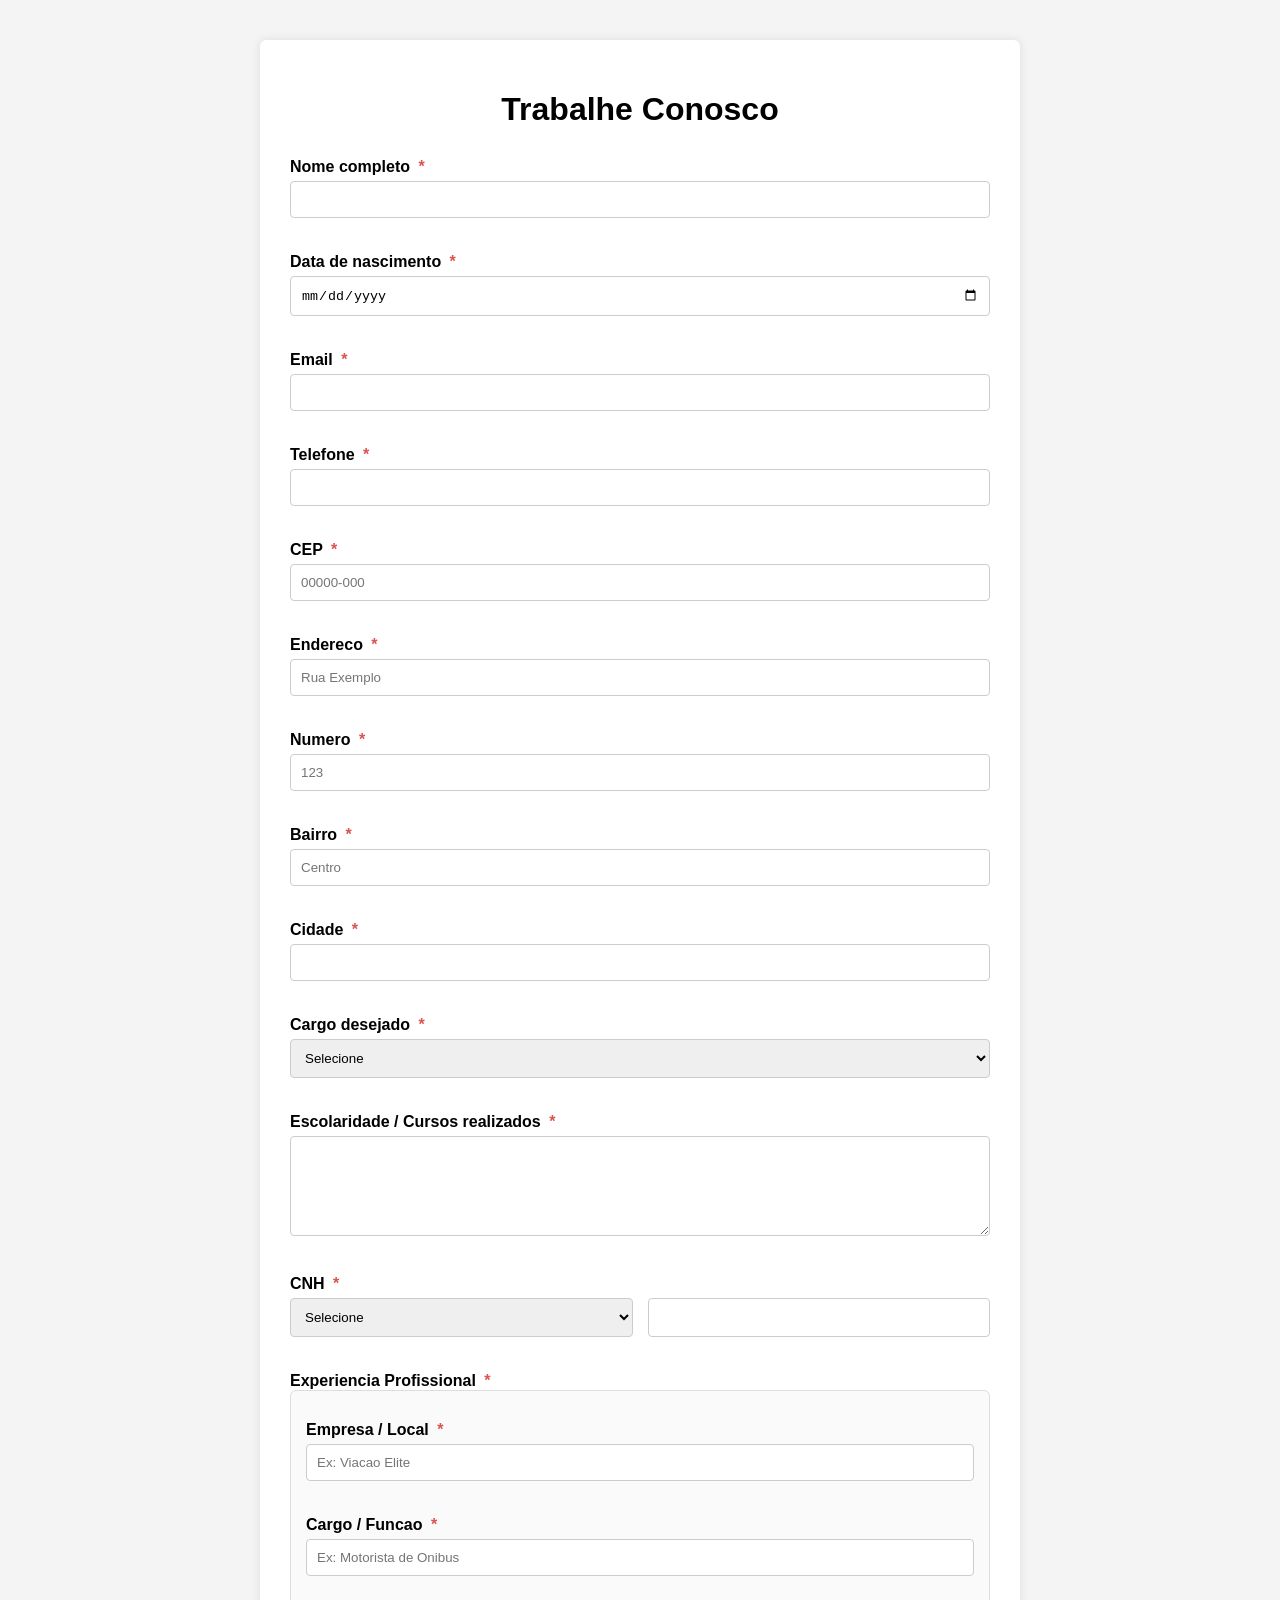
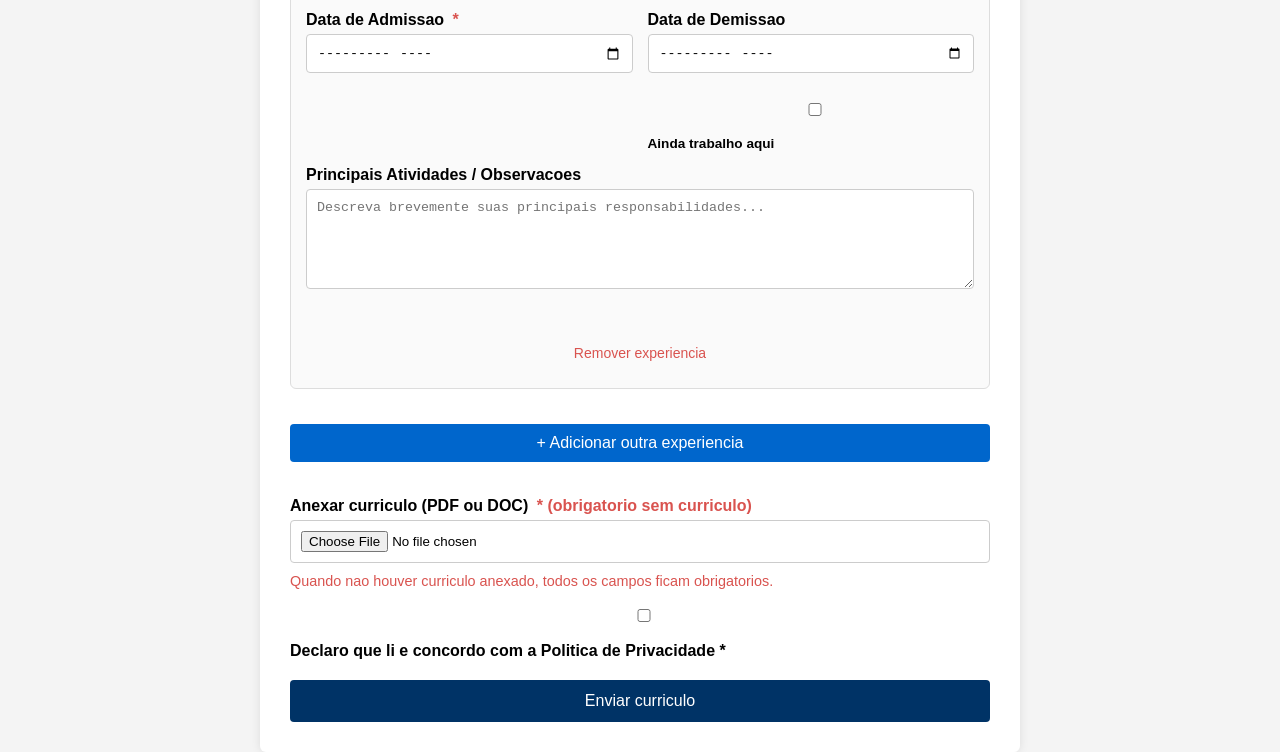
<file: trabalhe-conosco.html>
<!DOCTYPE html>
<html lang="pt-BR">
<head>
  <meta charset="UTF-8">
  <meta name="viewport" content="width=device-width, initial-scale=1.0">
  <title>Trabalhe Conosco | Viacao Elite</title>
  <style>
    body {
      font-family: Arial;
      background: #f4f4f4;
      margin: 0;
      padding: 0;
    }
    .container {
      max-width: 700px;
      margin: auto;
      background: white;
      padding: 30px;
      margin-top: 40px;
      border-radius: 6px;
      box-shadow: 0 0 10px rgba(0,0,0,0.1);
    }
    h1 {
      text-align: center;
      margin-bottom: 30px;
    }
    label {
      font-weight: bold;
      display: block;
      margin-top: 15px;
    }
    input, select, textarea {
      width: 100%;
      padding: 10px;
      margin-top: 5px;
      margin-bottom: 20px;
      border: 1px solid #ccc;
      border-radius: 4px;
      box-sizing: border-box;
    }
    textarea {
      height: 100px;
      resize: vertical;
    }
    button {
      background: #003366;
      color: white;
      padding: 12px;
      border: none;
      width: 100%;
      font-size: 16px;
      border-radius: 4px;
      cursor: pointer;
      margin-top: 20px;
    }
    button:hover {
      background: #001f40;
    }
    .cnh-group {
      display: flex;
      gap: 15px;
      flex-wrap: wrap;
    }
    .cnh-group select,
    .cnh-group input {
      flex: 1;
      min-width: 200px;
    }
    .required-star {
      color: #d9534f;
      margin-left: 4px;
    }
    .required-note {
      color: #d9534f;
      font-size: 0.9em;
      margin: -10px 0 15px 0;
      display: none;
    }

    .experiencia-item {
      border: 1px solid #ddd;
      padding: 15px;
      margin-bottom: 15px;
      border-radius: 6px;
      background: #fafafa;
    }
    #btn-add-experiencia {
      background: #0066cc;
      color: white;
      padding: 10px 15px;
      border: none;
      border-radius: 4px;
      cursor: pointer;
      margin-bottom: 20px;
    }
    .btn-remover {
      color: #d9534f;
      background: none;
      border: none;
      cursor: pointer;
      font-size: 14px;
    }

    @media (max-width: 600px) {
      .cnh-group {
        flex-direction: column;
        gap: 0;
      }
    }
  </style>
  <link rel="icon" type="image/x-icon" href="favicon_square.ico">
</head>
<body>
<div class="container">
  <h1>Trabalhe Conosco</h1>
  <form id="form-trabalhe" action="enviar_curriculo.php" method="POST" enctype="multipart/form-data">
    
    <label>Nome completo <span class="required-star">*</span></label>
    <input type="text" name="nome" required>

    <label>Data de nascimento <span id="data_nascimento-star" class="required-star"></span></label>
    <input type="date" name="data_nascimento" id="data_nascimento">

    <label>Email <span class="required-star">*</span></label>
    <input type="email" name="email" required>

    <label>Telefone <span class="required-star">*</span></label>
    <input type="text" name="telefone" required>

    <label>CEP <span id="cep-star" class="required-star"></span></label>
    <input type="text" name="cep" id="cep" placeholder="00000-000">

    <label>Endereco <span id="endereco-star" class="required-star"></span></label>
    <input type="text" name="endereco" id="endereco" placeholder="Rua Exemplo">

    <label>Numero <span id="numero-star" class="required-star"></span></label>
    <input type="text" name="numero" id="numero" placeholder="123">

    <label>Bairro <span id="bairro-star" class="required-star"></span></label>
    <input type="text" name="bairro" id="bairro" placeholder="Centro">

    <label>Cidade <span id="cidade-star" class="required-star"></span></label>
    <input type="text" name="cidade" id="cidade">

    <label>Cargo desejado <span id="cargo-star" class="required-star">*</span></label>
    <select name="cargo" id="cargo" required>
      <option value="">Selecione</option>
      <option>Motorista</option>
      <option>Cobrador</option>
      <option>Administrativo</option>
      <option>Manutencao</option>
      <option>Jovem Aprendiz</option>
    </select>

    <label>Escolaridade / Cursos realizados <span id="escolaridade_cursos-star" class="required-star"></span></label>
    <textarea name="escolaridade_cursos" id="escolaridade_cursos"></textarea>

    <label>CNH <span id="categoria_cnh-star" class="required-star"></span></label>
    <div class="cnh-group">
      <select name="categoria_cnh" id="categoria_cnh">
        <option value="">Selecione</option>
        <option>A</option>
        <option>B</option>
        <option>AB</option>
        <option>C</option>
        <option>D</option>
        <option>E</option>
        <option>ACC</option>
        <option>Nao Tenho</option>
      </select>
      <input type="text" name="numero_cnh" id="numero_cnh">
    </div>

    <!-- Experiência Profissional -->
    <label>Experiencia Profissional <span class="required-star">*</span></label>
    <div id="experiencias-container"></div>

    <button type="button" id="btn-add-experiencia">
      + Adicionar outra experiencia
    </button>

    <label>Anexar curriculo (PDF ou DOC) <span id="curriculo-required" class="required-star"></span></label>
    <input type="file" name="curriculo" id="curriculo">

    <div id="required-note" class="required-note">
      Quando nao houver curriculo anexado, todos os campos ficam obrigatorios.
    </div>

    <label>
      <input type="checkbox" name="lgpd" required>
      Declaro que li e concordo com a Politica de Privacidade *
    </label>

    <button type="submit">Enviar curriculo</button>
  </form>
</div>
<script>
// Template da experiência
const template = document.createElement('template');
template.innerHTML = `
  <div class="experiencia-item">
    <label>Empresa / Local <span class="required-star">*</span></label>
    <input type="text" name="empresa[]" class="empresa" placeholder="Ex: Viacao Elite" required>

    <label>Cargo / Funcao <span class="required-star">*</span></label>
    <input type="text" name="cargo_exp[]" class="cargo_exp" placeholder="Ex: Motorista de Onibus" required>

    <div style="display: flex; gap: 15px; flex-wrap: wrap;">
      <div style="flex: 1; min-width: 200px;">
        <label>Data de Admissao <span class="required-star">*</span></label>
        <input type="month" name="data_admissao[]" class="data_admissao" required>
      </div>
      <div style="flex: 1; min-width: 200px;">
        <label>Data de Demissao</label>
        <input type="month" name="data_demissao[]" class="data_demissao">
        <label style="font-size: 0.85em; margin-top: 5px; display: block;">
          <input type="checkbox" class="ainda_trabalha"> Ainda trabalho aqui
        </label>
      </div>
    </div>

    <label>Principais Atividades / Observacoes</label>
    <textarea name="atividades[]" class="atividades" rows="3" placeholder="Descreva brevemente suas principais responsabilidades..."></textarea>

    <button type="button" class="btn-remover">Remover experiencia</button>
  </div>
`;

const container = document.getElementById('experiencias-container');
const btnAdd = document.getElementById('btn-add-experiencia');

function adicionarExperiencia() {
  const clone = template.content.cloneNode(true);
  const item = clone.querySelector('.experiencia-item');

  const aindaTrabalhaCheckbox = item.querySelector('.ainda_trabalha');
  const dataDemissaoInput = item.querySelector('.data_demissao');

  // CORREÇÃO PRINCIPAL AQUI:
  aindaTrabalhaCheckbox.addEventListener('change', function() {
    if (this.checked) {
      dataDemissaoInput.value = '';        // limpa o campo
      dataDemissaoInput.disabled = true;   // desabilita
    } else {
      dataDemissaoInput.disabled = false;  // habilita
    }
  });

  // Botão remover
  item.querySelector('.btn-remover').addEventListener('click', function() {
    item.remove();
  });

  container.appendChild(clone);
}

// Adiciona primeira experiência
window.addEventListener('load', () => {
  adicionarExperiencia();
});

btnAdd.addEventListener('click', adicionarExperiencia);

// === Lógica dos campos obrigatórios (mantida) ===
const form = document.getElementById('form-trabalhe');
const curriculoInput = document.getElementById('curriculo');
const requiredNote = document.getElementById('required-note');

const conditionalFields = [
  { id: 'data_nascimento', starId: 'data_nascimento-star' },
  { id: 'cep', starId: 'cep-star' },
  { id: 'endereco', starId: 'endereco-star' },
  { id: 'numero', starId: 'numero-star' },
  { id: 'bairro', starId: 'bairro-star' },
  { id: 'cidade', starId: 'cidade-star' },
  { id: 'cargo', starId: 'cargo-star' },
  { id: 'escolaridade_cursos', starId: 'escolaridade_cursos-star' },
  { id: 'categoria_cnh', starId: 'categoria_cnh-star' }
];

function updateRequiredFields() {
  const hasFile = curriculoInput.files.length > 0;
  if (hasFile) {
    requiredNote.style.display = 'none';
    document.getElementById('curriculo-required').textContent = '';
    conditionalFields.forEach(field => {
      const el = document.getElementById(field.id);
      if (el) el.removeAttribute('required');
      const star = document.getElementById(field.starId);
      if (star) star.textContent = '';
    });
  } else {
    requiredNote.style.display = 'block';
    document.getElementById('curriculo-required').textContent = '* (obrigatorio sem curriculo)';
    conditionalFields.forEach(field => {
      const el = document.getElementById(field.id);
      if (el) el.setAttribute('required', 'required');
      const star = document.getElementById(field.starId);
      if (star) star.textContent = '*';
    });
  }
}

curriculoInput.addEventListener('change', updateRequiredFields);
window.addEventListener('load', updateRequiredFields);

form.addEventListener('submit', function(e) {
  const hasFile = curriculoInput.files.length > 0;
  if (!hasFile) {
    let missing = false;
    conditionalFields.forEach(field => {
      const el = document.getElementById(field.id);
      if (el && !el.value.trim()) {
        missing = true;
        el.style.borderColor = '#d9534f';
        el.style.borderWidth = '2px';
      }
    });
    if (missing) {
      e.preventDefault();
      alert('Quando nao houver curriculo anexado, todos os campos sao obrigatorios.');
      return false;
    }
  }
});
</script>
</body>
</html>
</file>
